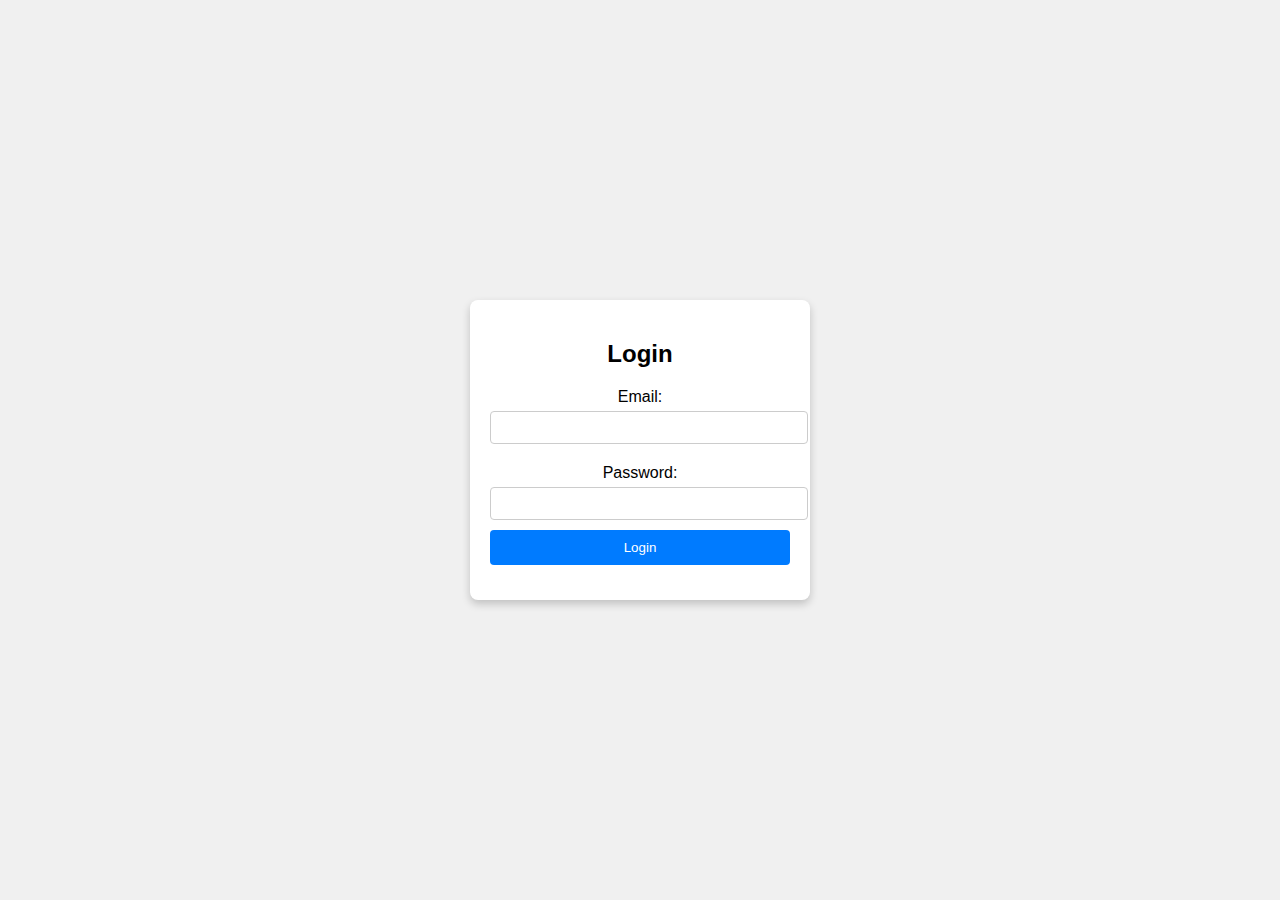
<file: index.html>
<!DOCTYPE html>
<html lang="en">
<head>
    <meta charset="UTF-8">
    <meta name="viewport" content="width=device-width, initial-scale=1.0">
    <title>Login</title>
    <link rel="stylesheet" href="style.css">
    <script defer src="script.js"></script>
</head>
<body>
    <div class="login-container">
        <h2>Login</h2>
        <form id="loginForm">
            <label for="email">Email:</label>
            <input type="email" id="email" name="email" required>
            
            <label for="password">Password:</label>
            <input type="password" id="password" name="password" required>
            
            <button type="submit">Login</button>
        </form>
        <p id="error-message" class="error"></p>
    </div>
</body>
</html>
</file>
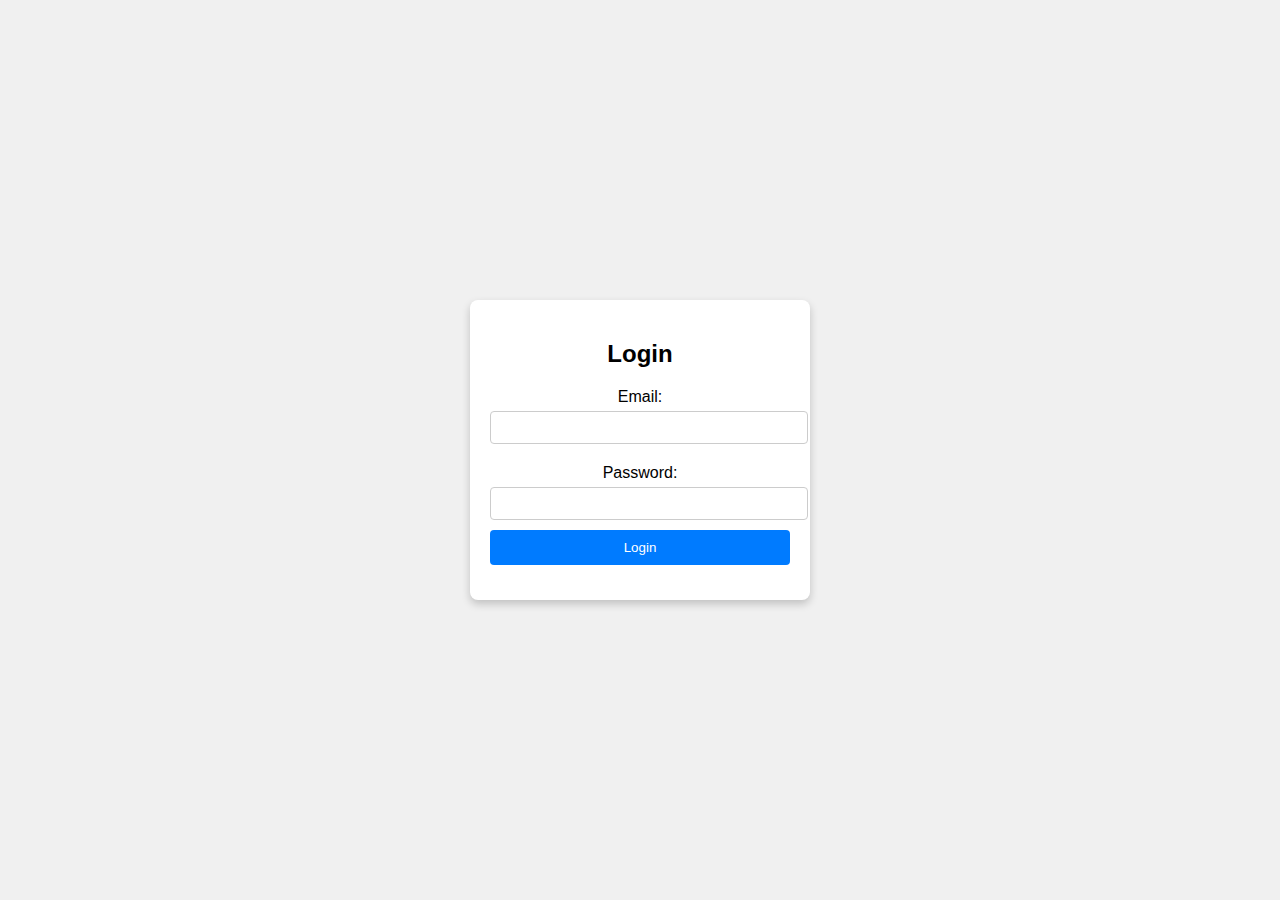
<file: welcome.html>
<!DOCTYPE html>
<html lang="en">
<head>
    <meta charset="UTF-8">
    <meta name="viewport" content="width=device-width, initial-scale=1.0">
    <title>Welcome</title>
    <link rel="stylesheet" href="style.css">
    <script defer src="script.js"></script>
</head>
<body>
    <div class="welcome-container">
        <h1 id="welcome-message">Welcome!</h1>
        <button id="logoutButton">Logout</button>
    </div>
</body>
</html>
</file>
<file: style.css>
body {
    font-family: Arial, sans-serif;
    background-color: #f0f0f0;
    margin: 0;
    padding: 0;
    display: flex;
    justify-content: center;
    align-items: center;
    height: 100vh;
}

.login-container, .welcome-container {
    background: #fff;
    padding: 20px;
    border-radius: 8px;
    box-shadow: 0 4px 8px rgba(0, 0, 0, 0.2);
    text-align: center;
    width: 300px;
}

h2, h1 {
    margin-bottom: 20px;
}

label {
    display: block;
    margin: 10px 0 5px;
}

input {
    width: 100%;
    padding: 8px;
    margin-bottom: 10px;
    border: 1px solid #ccc;
    border-radius: 4px;
}

button {
    width: 100%;
    padding: 10px;
    background-color: #007bff;
    color: white;
    border: none;
    border-radius: 4px;
    cursor: pointer;
}

button:hover {
    background-color: #0056b3;
}

.error {
    color: red;
    font-size: 0.9em;
    margin-top: 10px;
}
</file>
